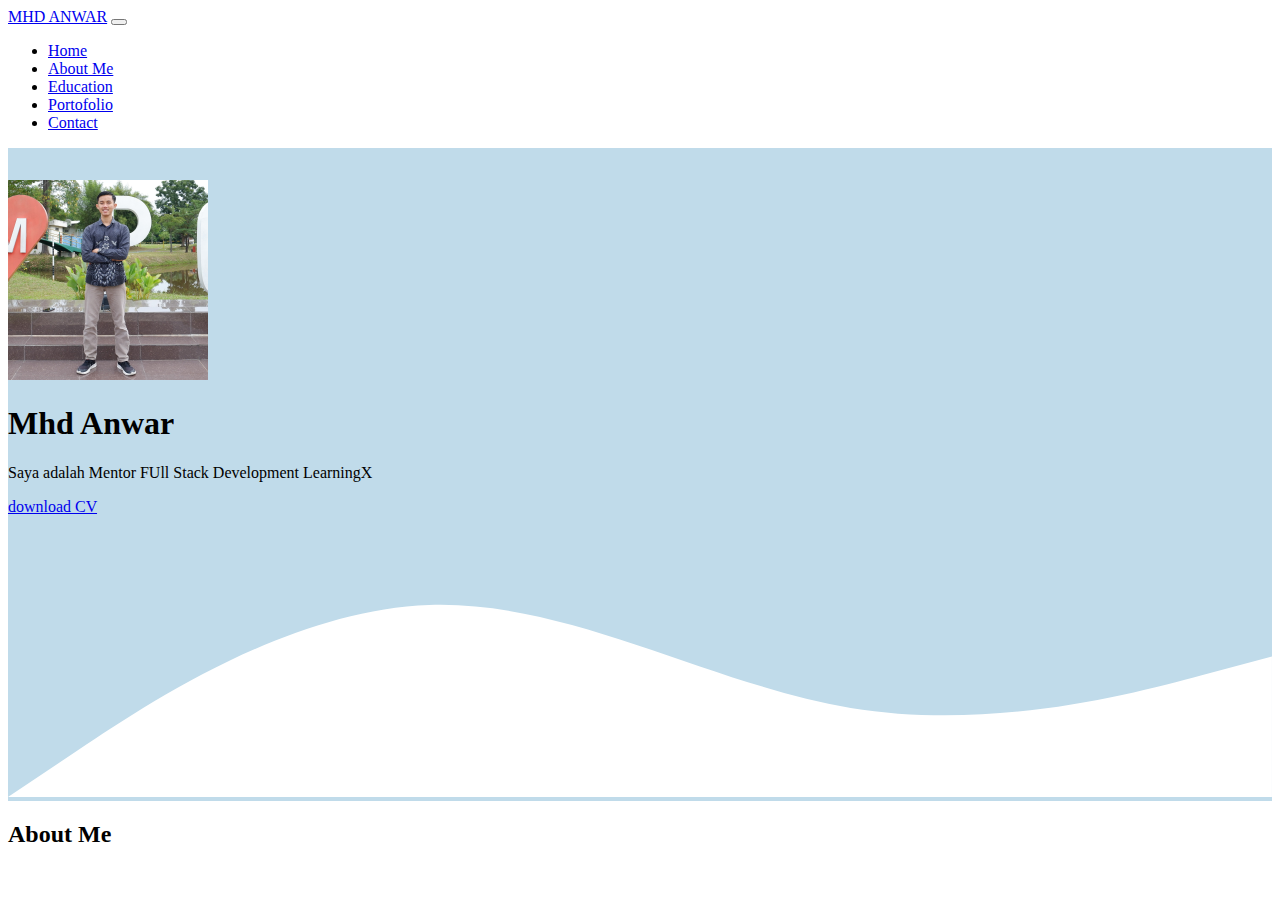
<file: index.html>
<!doctype html>
<html lang="en">
  <head>
    <!-- Required meta tags -->
    <meta charset="utf-8">
    <meta name="viewport" content="width=device-width, initial-scale=1">

    <!-- Bootstrap CSS -->
    <link href="https://cdn.jsdelivr.net/npm/bootstrap@5.0.2/dist/css/bootstrap.min.css" rel="stylesheet" integrity="sha384-EVSTQN3/azprG1Anm3QDgpJLIm9Nao0Yz1ztcQTwFspd3yD65VohhpuuCOmLASjC" crossorigin="anonymous">
<link rel="stylesheet" href="style.css">
    <title>Hello, world!</title>
  </head>
  <body>
    <!-- navbar -->
    <nav class="navbar navbar-expand-lg navbar-dark bg-primary sticky-top">
        <div class="container">
          <a class="navbar-brand" href="#">MHD ANWAR</a>
          <button class="navbar-toggler" type="button" data-bs-toggle="collapse" data-bs-target="#navbarNav" aria-controls="navbarNav" aria-expanded="false" aria-label="Toggle navigation">
            <span class="navbar-toggler-icon"></span>
          </button>
          <div class="collapse navbar-collapse" id="navbarNav">
            <ul class="navbar-nav ms-auto">
              <li class="nav-item">
                <a class="nav-link active" aria-current="page" href="#home">Home</a>
              </li>
              <li class="nav-item">
                <a class="nav-link" href="#about">About Me</a>
              </li>
              <li class="nav-item">
                <a class="nav-link" href="#">Education</a>
              </li>
              <li class="nav-item">
                <a class="nav-link" href="#">Portofolio</a>
              </li>
              <li class="nav-item">
                <a class="nav-link" href="#">Contact</a>
              </li>
             
            </ul>
          </div>
        </div>
      </nav>
<!-- akhir navbar -->

<!-- awal Home -->
<div class="jumbotron text-center" id="home">
    <img src="profile.jpeg" alt="" width="200" class="rounded-circle img-thumbnail">
    <h1 class="display-4">Mhd Anwar</h1>
    <p class="lead">Saya adalah Mentor FUll Stack Development LearningX</p>

    <a href="#" class="btn btn-primary">download CV</a>
    <svg xmlns="http://www.w3.org/2000/svg" viewBox="0 0 1440 320"><path fill="#ffff" fill-opacity="1" d="M0,320L80,266.7C160,213,320,107,480,101.3C640,96,800,192,960,218.7C1120,245,1280,203,1360,181.3L1440,160L1440,320L1360,320C1280,320,1120,320,960,320C800,320,640,320,480,320C320,320,160,320,80,320L0,320Z"></path></svg>
</div>
<!-- akhir home -->

<!-- awal about me -->
        <div class="container" id="about">
            <div class="row text-center">
                <h2>About Me</h2>
            </div>
            <div class="row text-center">
                <div class="col">

                </div>
            </div>
        </div>


<!-- akhir about me -->

   

    <!-- Option 1: Bootstrap Bundle with Popper -->
    <script src="https://cdn.jsdelivr.net/npm/bootstrap@5.0.2/dist/js/bootstrap.bundle.min.js" integrity="sha384-MrcW6ZMFYlzcLA8Nl+NtUVF0sA7MsXsP1UyJoMp4YLEuNSfAP+JcXn/tWtIaxVXM" crossorigin="anonymous"></script>

    </body>
</html>
</file>
<file: style.css>
.jumbotron{
    padding-top: 2rem;
    background-color: #5ca2ca63;
}
</file>
